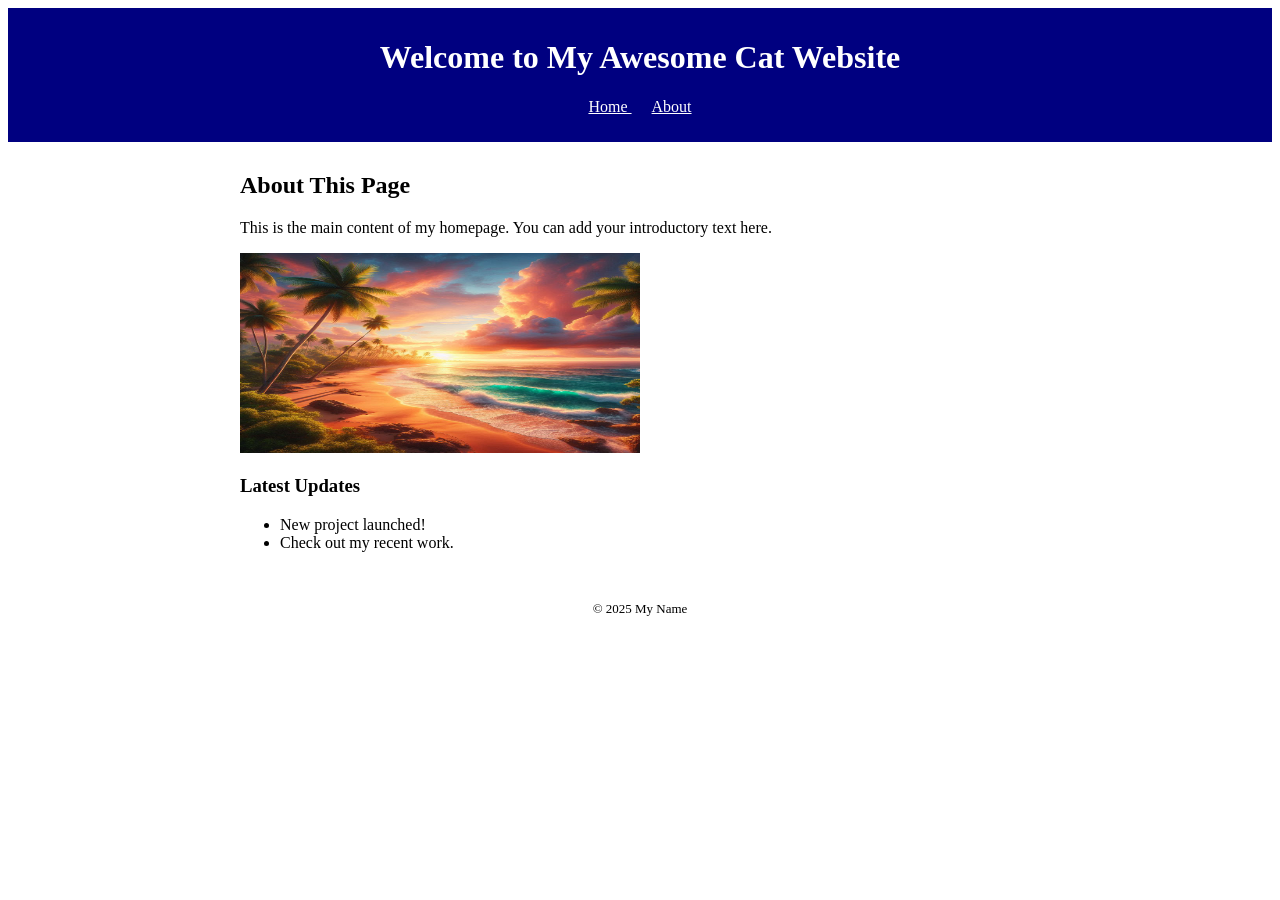
<file: index.html>
<!DOCTYPE html>
<html lang="en">
  <head>
    <title>My Awesome Website</title>
  <link rel="stylesheet" href="css/style.css" >
  </head>
  <body>
    <header>
      <h1>Welcome to My Awesome Cat Website</h1>
      <nav>
        <ul>
          <li>
            <a href="index.html">
                Home
            </a>
            </li>
          <li>
            <a href="about.html">
              About  
            </a>
        </li>
        </ul>
      </nav>
    </header>

    <main>
      <section>
        <h2>About This Page</h2>
        <p>
          This is the main content of my homepage. You can add your introductory
          text here.
        </p>
        <img src="Assets/Images/ocean.png" width="400" height="200" 
      </section>

      <section>
        <h3>Latest Updates</h3>
        <ul>
          <li>New project launched!</li>
          <li>Check out my recent work.</li>
        </ul>
      </section>
    </main>

    <footer>
      <p>&copy; 2025 My Name</p>
    </footer>
  </body>
</html>
</file>
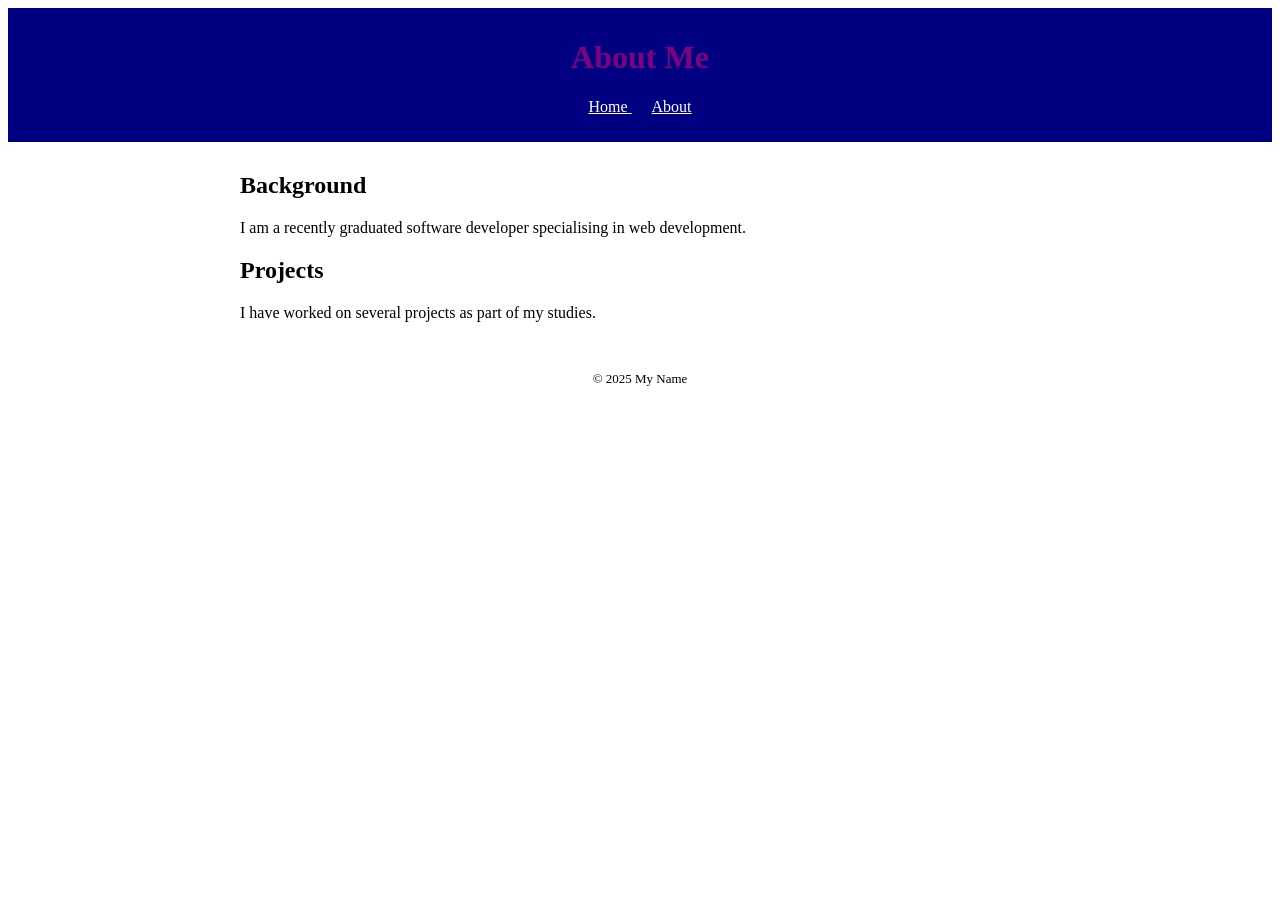
<file: about.html>
<!DOCTYPE html>
<html>
  <head>
    <title>About Me</title>
    <link rel="stylesheet" href="css/style.css" >
    <link rel="stylesheet" href="css/about.css" >
  </head>
  <body>
    <header>
      <h1>About Me</h1>
      <nav>
        <ul>
          <li>
            <a href="index.html">
                Home
            </a>
            </li>
          <li>
            <a href="about.html">
              About  
            </a>
        </li>
        </ul>
      </nav>
    </header>

    <main>
      <section>
        <h2>Background</h2>
        <p>
          I am a recently graduated software developer specialising in web
          development.
        </p>
      </section>

      <section>
        <h2>Projects</h2>
        <p>I have worked on several projects as part of my studies.</p>
      </section>
    </main>

    <footer>
      <p>&copy; 2025 My Name</p>
    </footer>
  </body>
</html>
</file>
<file: css/style.css>
<style>
body {
  font-family: sans-serif;
  line-height: 1.5;
  margin: 0; /* override default margin */
}
header {
  padding: 10px;
  text-align: center;
  background-color: navy;
  color: white;
}
main {
  padding: 10px;
  max-width: 800px;
  margin: 0 auto; /* no vertical margin, equal horizontal margins  */
}
footer {
  text-align: center;
  padding: 10px;
  font-size: small;
}
nav ul {
  list-style-type: none; /* remove bullets */
  padding: 0;
}
nav ul li {
  display: inline; /* display list items in a single line instead of a column */
  margin: 0 10px;
}
a {
 color: white
}
</style>
</file>
<file: css/about.css>
h1 { 
        color: purple
}
</file>
